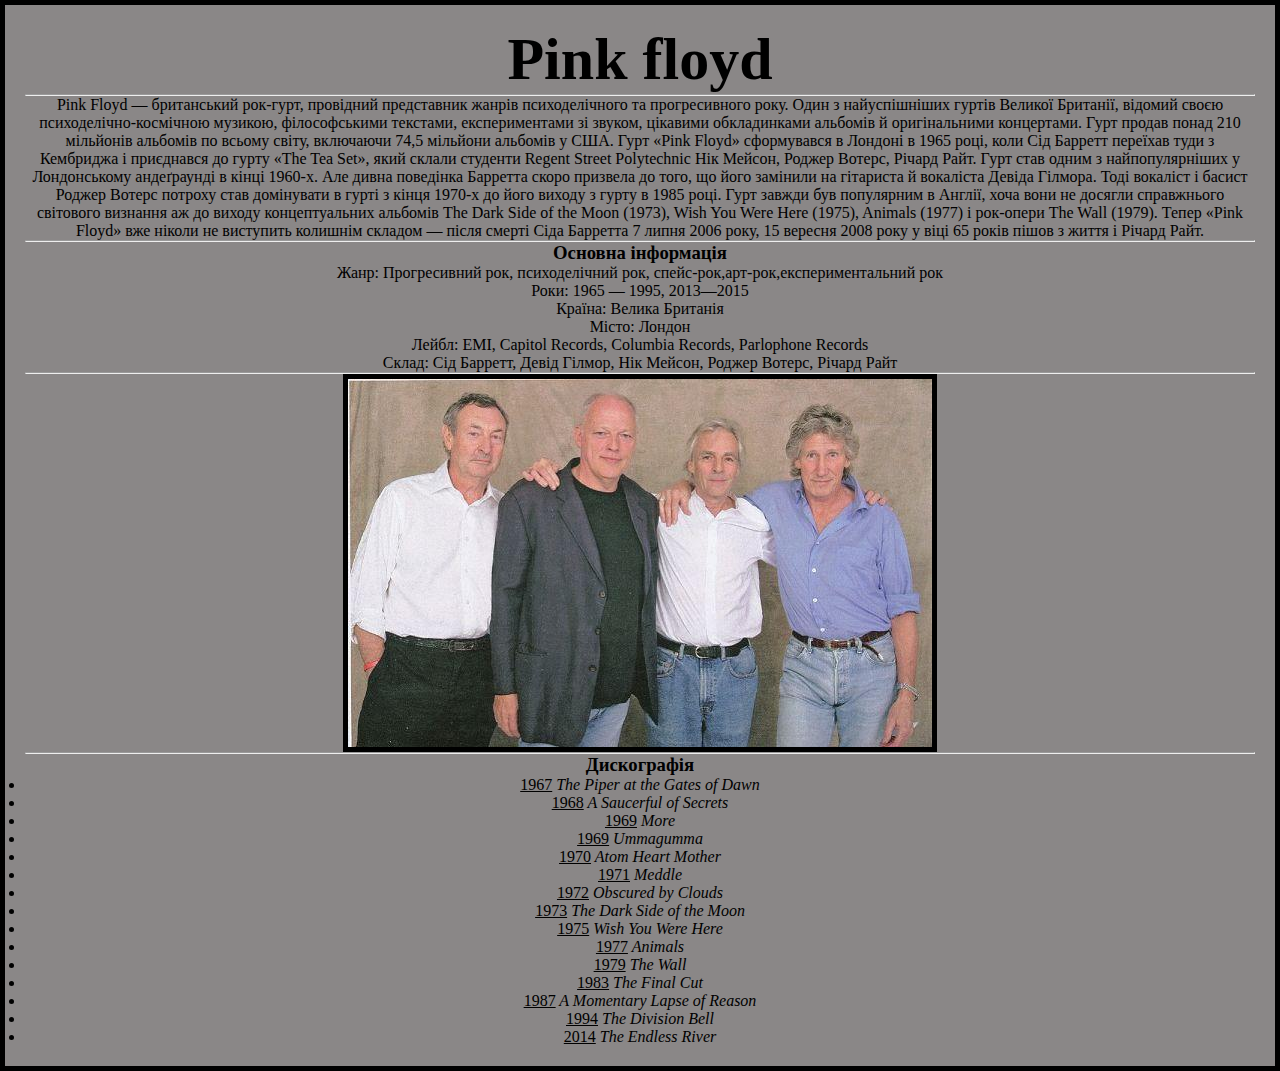
<file: lesson1/index.html>
<!doctype html>
<html lang="en">
<head>
    <meta charset="UTF-8">
    <meta name="viewport"
          content="width=device-width, user-scalable=no, initial-scale=1.0, maximum-scale=1.0, minimum-scale=1.0">
    <meta http-equiv="X-UA-Compatible" content="ie=edge">
    <link rel="stylesheet" href="style.css">
    <title>Pink Floyd</title>
</head>
<body>
<h1>Pink floyd</h1>
<hr>

<p>Pink Floyd — британський рок-гурт, провідний представник жанрів психоделічного та прогресивного року. Один з найуспішніших гуртів Великої Британії, відомий своєю психоделічно-космічною музикою, філософськими текстами, експериментами зі звуком, цікавими обкладинками альбомів й оригінальними концертами. Гурт продав понад 210 мільйонів альбомів по всьому світу, включаючи 74,5 мільйони альбомів у США. Гурт «Pink Floyd» сформувався в Лондоні в 1965 році, коли Сід Барретт переїхав туди з Кембриджа і приєднався до гурту «The Tea Set», який склали студенти Regent Street Polytechnic Нік Мейсон, Роджер Вотерс, Річард Райт. Гурт став одним з найпопулярніших у Лондонському андеґраунді в кінці 1960-х. Але дивна поведінка Барретта скоро призвела до того, що його замінили на гітариста й вокаліста Девіда Гілмора. Тоді вокаліст і басист Роджер Вотерс потроху став домінувати в гурті з кінця 1970-х до його виходу з гурту в 1985 році. Гурт завжди був популярним в Англії, хоча вони не досягли справжнього світового визнання аж до виходу концептуальних альбомів The Dark Side of the Moon (1973), Wish You Were Here (1975), Animals (1977) і рок-опери The Wall (1979).

    Тепер «Pink Floyd» вже ніколи не виступить колишнім складом — після смерті Сіда Барретта 7 липня 2006 року, 15 вересня 2008 року у віці 65 років пішов з життя і Річард Райт.</p>
<hr>
<h3>Основна інформація</h3>
    <p>Жанр:	Прогресивний рок, психоделічний рок, спейс-рок,арт-рок,експериментальний рок</p>
    <p>Роки:	1965 — 1995, 2013—2015</p>
    <p>Країна:	Велика Британія</p>
    <p>Місто:	Лондон</p>
    <p>Лейбл:	EMI, Capitol Records, Columbia Records, Parlophone Records</p>
    <p>Склад:	Сід Барретт, Девід Гілмор, Нік Мейсон, Роджер Вотерс, Річард Райт</p>
<hr>
<img src="img/Pink_floyd.jpeg" height="368" width="584" alt="Pink Floyd"/>
<hr>
<h3>Дискографія</h3>
<ul>
    <li><u>1967</u><i> The Piper at the Gates of Dawn</i></li>
    <li><u>1968</u><i> A Saucerful of Secrets</i></li>
    <li><u>1969</u><i> More</i></li>
    <li><u>1969</u><i> Ummagumma</i></li>
    <li><u>1970</u><i> Atom Heart Mother</i></li>
    <li><u>1971</u><i> Meddle</i></li>
    <li><u>1972</u><i> Obscured by Clouds</i></li>
    <li><u>1973</u><i> The Dark Side of the Moon</i></li>
    <li><u>1975</u><i> Wish You Were Here</i></li>
    <li><u>1977</u><i> Animals</i></li>
    <li><u>1979</u><i> The Wall</i></li>
    <li><u>1983</u><i> The Final Cut</i></li>
    <li><u>1987</u><i> A Momentary Lapse of Reason</i></li>
    <li><u>1994</u><i> The Division Bell</i></li>
    <li><u>2014</u><i> The Endless River</i></li>
</ul>
</body>

</html>
</file>
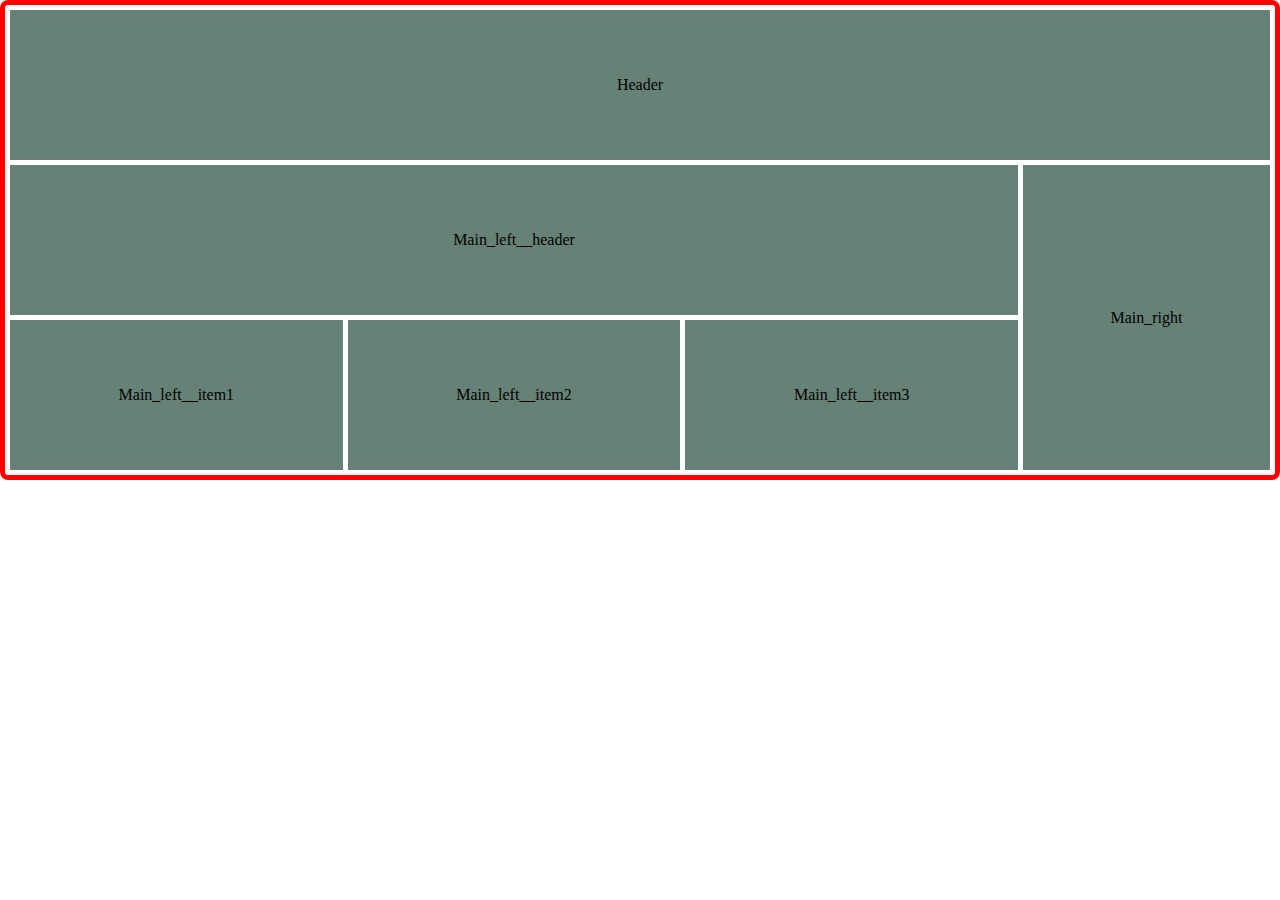
<file: lesson3/hw01/index.html>
<!doctype html>
<html lang="en">
<head>
    <meta charset="UTF-8">
    <meta name="viewport"
          content="width=device-width, user-scalable=no, initial-scale=1.0, maximum-scale=1.0, minimum-scale=1.0">
    <meta http-equiv="X-UA-Compatible" content="ie=edge">
    <link rel="stylesheet" href="style.css">
    <title>Maket1</title>

</head>
<body>
<div class="container">
    <div class="header d-flex">Header</div>
    <div class="main">
        <div class="main_left">
            <div class="main_left__header d-flex">Main_left__header</div>
            <div class="main_left__content">
                <div class="main_left__item d-flex">Main_left__item1</div>
                <div class="main_left__item d-flex">Main_left__item2</div>
                <div class="main_left__item d-flex">Main_left__item3</div>
            </div>
        </div>
        <div class="main_right d-flex">Main_right</div>
    </div>
</div>
</body>
</html>
</file>
<file: lesson1/style.css>
* {
    margin: 0;
    padding: 0;
}

body{
    width: auto;
    margin: 0 auto;
    /*height: auto;*/
    padding: 20px 20px 20px 20px;
    background-color: #8a8787;
    border: 5px solid black;
}

h1{
    font-size: 60px;
    text-align: center;
}

p{
    text-align: center;
}

h3{
    text-align: center;
}

img{
    display: block;
    margin: auto;
    border: 5px solid black;
    width: auto;
}

ul{
    text-align: center;
}
</file>
<file: lesson3/hw01/style.css>
:root{
    --color_dark_black: red;
    --color_hard_black: #668276;
}

*{
    margin: 0;
    padding: 0;
}

.d-flex{
    display: flex;
    justify-content: center;
    align-items: center;
}

.container{
    margin: 0 auto;
    width: auto;
    border: 5px solid var(--color_dark_black);
    padding: 5px;
    border-radius: 8px;
    box-sizing: border-box;
}

.main{
    margin-top: 5px;
    display: flex;
    column-gap: 5px;
}

.header, .main_left__header{
    height: 150px;
    background-color: var(--color_hard_black);
}

.main_left__content{
    display: flex;
    column-gap: 5px;
}

.main_left__item{
    flex-grow: 1;
    width: 100px;
    height: 150px;
    background-color: var(--color_hard_black);
}

.main_left{
    display: flex;
    flex-direction: column;
    row-gap: 5px;
    width: 80%;
}

.main_right{
    flex-grow: 1;
    background-color: var(--color_hard_black);

}
</file>
